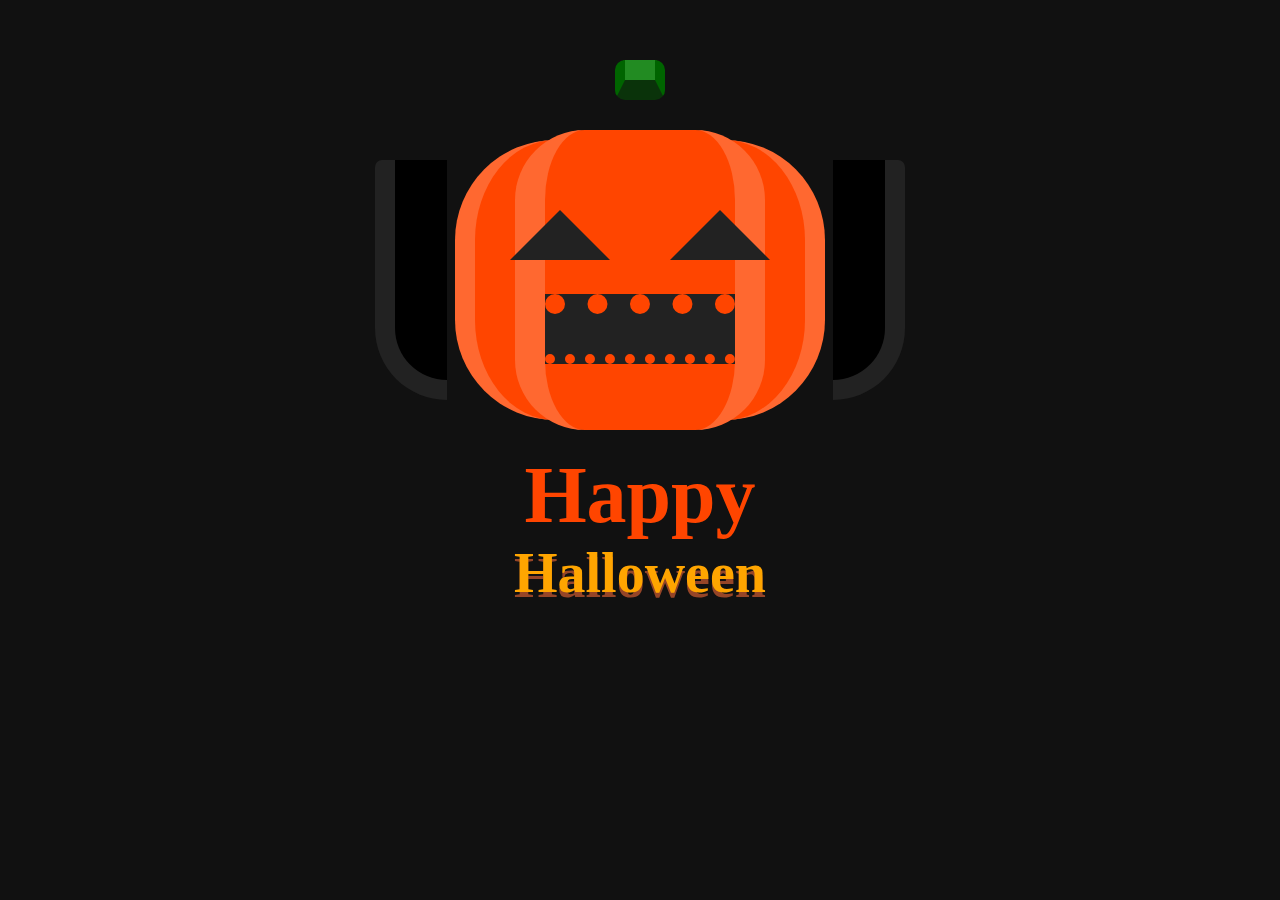
<file: index.html>
<!DOCTYPE html>
<html lang="pt-br">
  <head>
    <meta charset="UTF-8" />
    <meta name="viewport" content="width=device-width, initial-scale=1.0" />
    <meta http-equiv="X-UA-Compatible" content="ie=edge" />
    <title>Jack O Lantern</title>
    <link rel="stylesheet" href="style.css" />
  </head>

  <body>
    <div class="lantern">
      <div class="face">
        <div class="eyes"></div>
        <div class="mouth"></div>
      </div>
    </div>
    <h1>
      Happy
      <span>Halloween</span>
    </h1>
  </body>
</html>
</file>
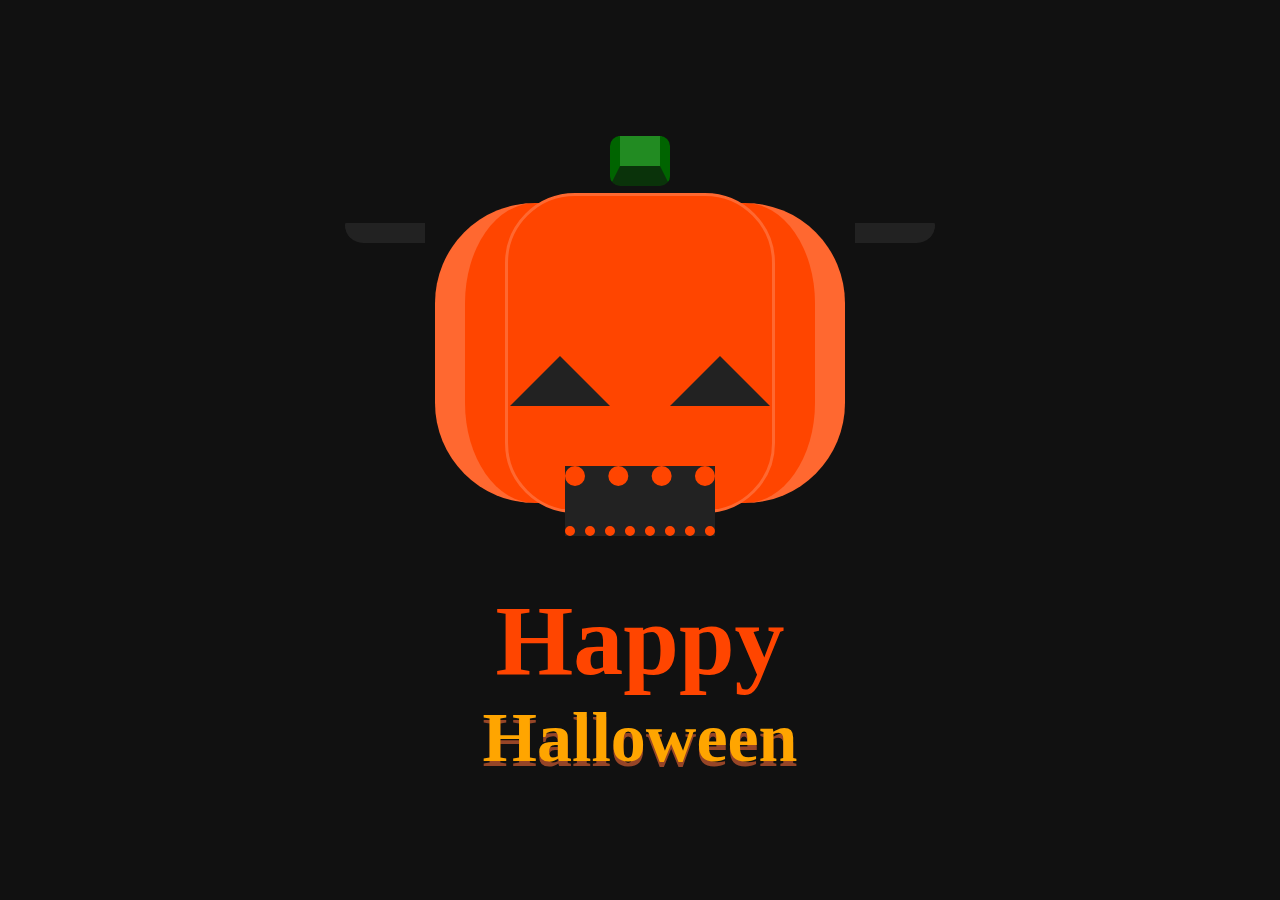
<file: jack.html>
<!DOCTYPE html>
<html lang="pt-br">
  <head>
    <meta charset="UTF-8" />
    <meta name="viewport" content="width=device-width, initial-scale=1.0" />
    <meta http-equiv="X-UA-Compatible" content="ie=edge" />
    <title>Jack O' Lantern</title>
    <link rel="stylesheet" href="jack.css" />
  </head>

  <body>
    <div class="container">
      <div class="lantern">
        <div class="face">
          <div class="eyes"></div>
          <div class="mouth"></div>
        </div>
      </div>
      <h1>
        Happy
        <span>Halloween</span>
      </h1>
    </div>
  </body>
</html>
</file>
<file: style.css>
@keyframes eyes {
  0% {
    margin-top: 10px;
  }
  100% {
    margin-top: 0px;
    border-bottom-color: yellow;
    box-shadow: inset 0 0 30px orangered;
  }
}

@keyframes mouth {
  0% {
    height: 50px;
  }
  100% {
    height: 100px;
    background-color: yellow;
    box-shadow: inset 0 0 40px orangered;
  }
}

@keyframes letter {
  0% {
    letter-spacing: 0;
  }
  100% {
    letter-spacing: 10px;
  }
}

@keyframes face {
  0% {
    margin: 0 40px;
  }
  100% {
    margin: -20px 40px;
  }
}

/*@keyframes git {
    0%{
        border-width: 0;
    }
    100%{
        border-left-width: 10%;
    }
}*/

@import url('https://fonts.googleapis.com/css?family=Bungee');

body {
  background-color: #111;
}

h1 {
  margin: 0;
  text-align: center;
  color: orangered;
  font-size: 80px;
  font-family: 'Bungee', cursive;
}

h1 span {
  display: block;
  font-size: 0.7em;
  color: orange;
  text-shadow: 0 5px #964527;
  animation: letter 1s infinite alternate;
}

.lantern {
  animation: zoom 1s infinite alternate;
  width: 330px;
  height: 280px;
  background-color: orangered;
  margin: 140px auto 30px;
  border-width: 0 20px;
  border-style: solid;
  border-color: #ff6830;
  border-radius: 100px;
  position: relative;
}

.lantern:before,
.lantern:after {
  content: '';
  width: 52px;
  top: 0;
  bottom: 0;
  background-color: #000;
  /* z-index: -1; */
  position: absolute;
  left: -100px;
  top: 0;
  margin: 20px 0;
  border-top-left-radius: 200px;
  border-bottom-left-radius: 2000px;
  border-width: 0 0 20px 20px;
  border-color: #222;
  border-style: solid;
  animation: git 1s infinite alternate;
}

.lantern::after {
  left: auto;
  right: -100px;
  transform: rotateY(180deg);
}

.face {
  position: absolute;
  border-width: 0 30px 0;
  border-style: solid;
  border-color: #ff6830;
  left: 0;
  right: 0;
  top: 0;
  bottom: 0;
  margin: -10px 40px;
  animation: face 1s infinite alternate;
  background-color: orangered;
  border-radius: 70px;
}

.face:before {
  content: '';
  width: 30px;
  height: 20px;
  background-color: forestgreen;
  position: absolute;
  left: 0;
  right: 0;
  margin: -70px auto 0;
  top: 0;
  border-width: 0px 10px 20px 10px;
  border-style: solid;
  border-color: darkgreen darkgreen #0a330a;
  border-radius: 10px;
  text-align: center;
}

.eyes {
  text-align: center;
  word-break: keep-all;
  white-space: nowrap;
  text-indent: -65px;
  animation: eyes 1s infinite alternate;
}

.eyes:before,
.eyes:after {
  animation: eyes 1s infinite alternate;
  content: '';
  display: inline-block;
  width: 0;
  /*border-top-left-radius: 100%;*/
  height: 0;
  border-width: 50px;
  border-style: solid;
  margin: 30px;
  border-color: transparent transparent #222 transparent;
}

.eyes:after {
  border-top-right-radius: 100%;
  border-top-left-radius: 0;
}

.eyes:before {
  border-top-left-radius: 100%;
  border-top-right-radius: 0;
}

.mouth {
  background-color: #222;
  height: 40px;
  border-top: 20px dotted orangered;
  border-bottom: 10px dotted orangered;
  border-radius: 0px;
  animation: mouth 1s infinite alternate;
}
</file>
<file: jack.css>
/* Animações aprimoradas para uma transição mais suave e dinâmica */
@keyframes eyes {
  0% {
    margin-top: 10px;
  }
  100% {
    margin-top: 0px;
    border-bottom-color: yellow;
    box-shadow: inset 0 0 40px orangered;
  }
}

@keyframes mouth {
  0% {
    height: 50px;
  }
  100% {
    height: 120px;
    background-color: yellow;
    box-shadow: inset 0 0 50px orangered;
  }
}

@keyframes letter {
  0% {
    letter-spacing: 0;
  }
  100% {
    letter-spacing: 15px;
  }
}

@keyframes face {
  0% {
    margin: 0 40px;
  }
  100% {
    margin: -20px 40px;
  }
}

@keyframes lanternGlow {
  0% {
    transform: scale(1);
    box-shadow: 0 0 30px 10px orangered;
  }
  100% {
    transform: scale(1.05);
    box-shadow: 0 0 50px 20px orangered;
  }
}

@import url('https://fonts.googleapis.com/css2?family=Bungee&display=swap');

/* Ajustes de layout para centralizar e melhorar o impacto visual */
body {
  margin: 0;
  padding: 0;
  background-color: #111;
  display: flex;
  align-items: center;
  justify-content: center;
  min-height: 100vh;
  font-family: 'Bungee', cursive;
  color: #fff;
}

.container {
  text-align: center;
}

h1 {
  margin: 0;
  color: orangered;
  font-size: 100px;
}

h1 span {
  display: block;
  font-size: 0.7em;
  color: orange;
  text-shadow: 0 5px #964527;
  animation: letter 1.5s infinite alternate;
}

.lantern {
  width: 350px;
  height: 300px;
  background-color: orangered;
  margin: 80px auto;
  border-width: 0 30px;
  border-style: solid;
  border-color: #ff6830;
  border-radius: 100px;
  position: relative;
  animation: lanternGlow 2s infinite alternate;
}

.lantern:before,
.lantern:after {
  content: '';
  width: 60px;
  top: 0;
  background-color: #000;
  position: absolute;
  left: -120px;
  top: 0;
  margin: 20px 0;
  border-top-left-radius: 200px;
  border-bottom-left-radius: 2000px;
  border-width: 0 0 20px 20px;
  border-color: #222;
  border-style: solid;
}

.lantern::after {
  left: auto;
  right: -120px;
  transform: rotateY(180deg);
}

.face {
  position: absolute;
  left: 0;
  right: 0;
  top: 0;
  bottom: 0;
  margin: -10px 40px;
  background-color: orangered;
  border-radius: 70px;
  border: 3px solid #ff6830;
  animation: face 2s infinite alternate;
}

.face:before {
  content: '';
  width: 40px;
  height: 30px;
  background-color: forestgreen;
  position: absolute;
  left: 50%;
  top: -60px;
  transform: translateX(-50%);
  border-width: 0 10px 20px 10px;
  border-style: solid;
  border-color: darkgreen darkgreen #0a330a;
  border-radius: 10px;
}

.eyes {
  display: flex;
  justify-content: center;
  margin-top: 80px;
  animation: eyes 2s infinite alternate;
}

.eyes:before,
.eyes:after {
  content: '';
  display: inline-block;
  width: 0;
  height: 0;
  border-width: 50px;
  border-style: solid;
  margin: 30px;
  border-color: transparent transparent #222 transparent;
  animation: eyes 2s infinite alternate;
}

.eyes:after {
  border-top-right-radius: 100%;
}

.eyes:before {
  border-top-left-radius: 100%;
}

.mouth {
  width: 150px;
  height: 40px;
  background-color: #222;
  border-top: 20px dotted orangered;
  border-bottom: 10px dotted orangered;
  border-radius: 0px;
  margin: 30px auto 0;
  animation: mouth 2s infinite alternate;
}
</file>
